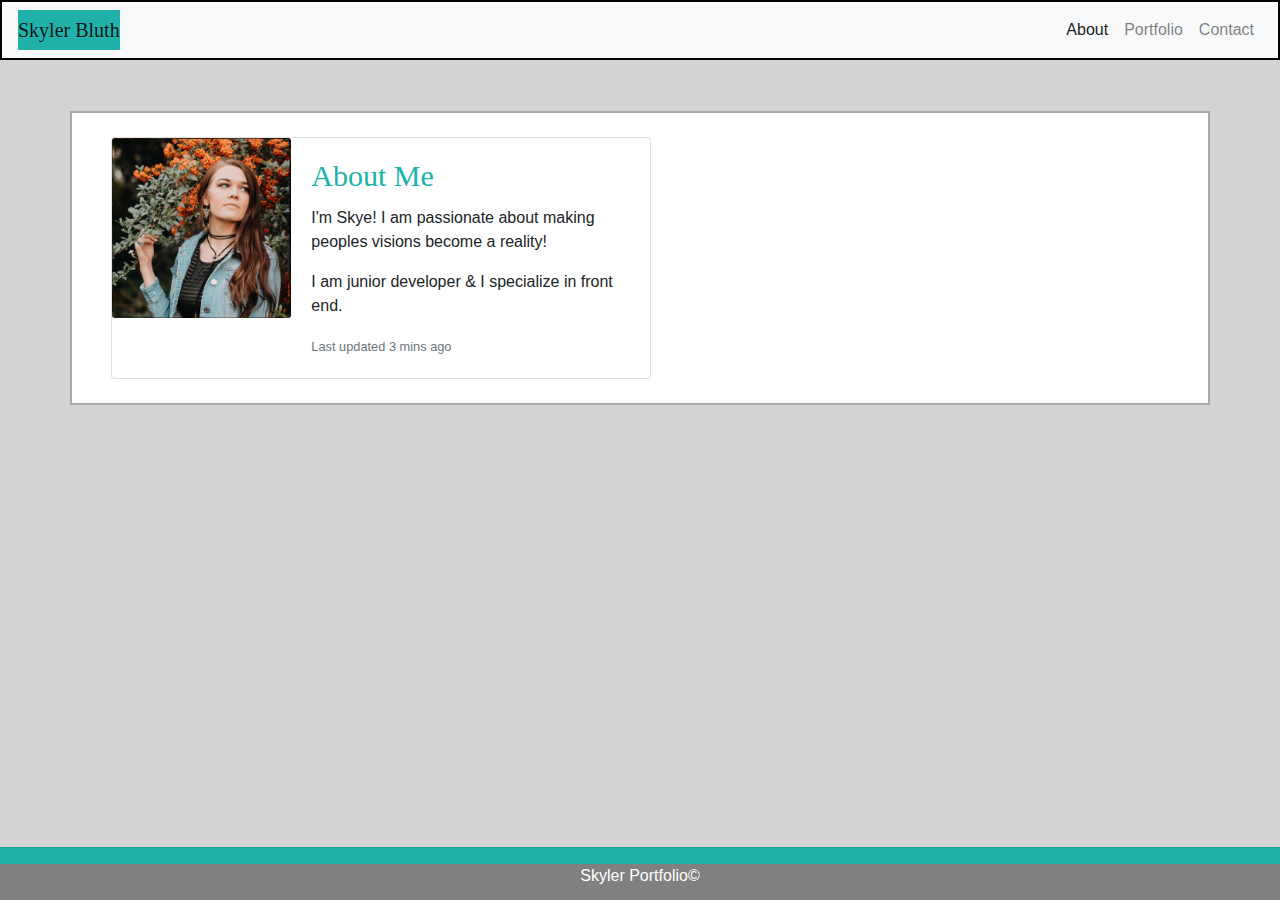
<file: index.html>
<!DOCTYPE html>
<html lang="en">
  <head>
    <link
      rel="stylesheet"
      href="https://stackpath.bootstrapcdn.com/bootstrap/4.4.1/css/bootstrap.min.css"
      integrity="sha384-Vkoo8x4CGsO3+Hhxv8T/Q5PaXtkKtu6ug5TOeNV6gBiFeWPGFN9MuhOf23Q9Ifjh"
      crossorigin="anonymous"
    />
    <meta charset="UTF-8" />
    <meta name="viewport" content="width=device-width, initial-scale=1.0" />
    <link rel="stylesheet" href="style.css" />
    <title>About</title>
  </head>
  <body>
    <nav class="navbar navbar-expand-lg navbar-light bg-light">
      <a class="navbar-brand" href="#">Skyler Bluth</a>
      <button
        class="navbar-toggler"
        type="button"
        data-toggle="collapse"
        data-target="#navbarSupportedContent"
        aria-controls="navbarSupportedContent"
        aria-expanded="false"
        aria-label="Toggle navigation"
      >
        <span class="navbar-toggler-icon"></span>
      </button>

      <div class="collapse navbar-collapse" id="navbarSupportedContent">
        <ul class="navbar-nav ml-auto">
          <li class="nav-item active">
            <a class="nav-link" href="#"
              >About <span class="sr-only">(current)</span></a
            >
          </li>
          <li class="nav-item">
            <a class="nav-link" href="portfolio.html">Portfolio</a>
          </li>
          <li class="nav-item">
            <a class="nav-link" href="contact.html">Contact</a>
          </li>
        </ul>
      </div>
    </nav>
    <div class="container">
      <div class="card m-4" style="max-width: 540px;">
        <div class="row no-gutters">
          <div class="col-md-4">
            <img src=assets/assets/PROFILE-PIC.jpeg class="card-img" alt="self
            portrait">
          </div>
          <div class="col-md-8">
            <div class="card-body">
              <h5 class="card-title container-title">About Me</h5>
              <hr />
              <p class="card-text">
                I'm Skye! I am passionate about making peoples visions become a
                reality!
              </p>
              <p class="card-text">
                I am junior developer & I specialize in front end.
              </p>
              <p class="card-text">
                <small class="text-muted">Last updated 3 mins ago</small>
              </p>
            </div>
          </div>
        </div>
      </div>
    </div>
    <hr />
    <footer>
      Skyler Portfolio&copy;
    </footer>
    <script
      src="https://code.jquery.com/jquery-3.5.1.js"
      integrity="sha256-QWo7LDvxbWT2tbbQ97B53yJnYU3WhH/C8ycbRAkjPDc="
      crossorigin="anonymous"
    ></script>
    <script
      src="https://cdn.jsdelivr.net/npm/popper.js@1.16.0/dist/umd/popper.min.js"
      integrity="sha384-Q6E9RHvbIyZFJoft+2mJbHaEWldlvI9IOYy5n3zV9zzTtmI3UksdQRVvoxMfooAo"
      crossorigin="anonymous"
    ></script>
    <script
      src="https://stackpath.bootstrapcdn.com/bootstrap/4.4.1/js/bootstrap.min.js"
      integrity="sha384-wfSDF2E50Y2D1uUdj0O3uMBJnjuUD4Ih7YwaYd1iqfktj0Uod8GCExl3Og8ifwB6"
      crossorigin="anonymous"
    ></script>
  </body>
</html>
</file>
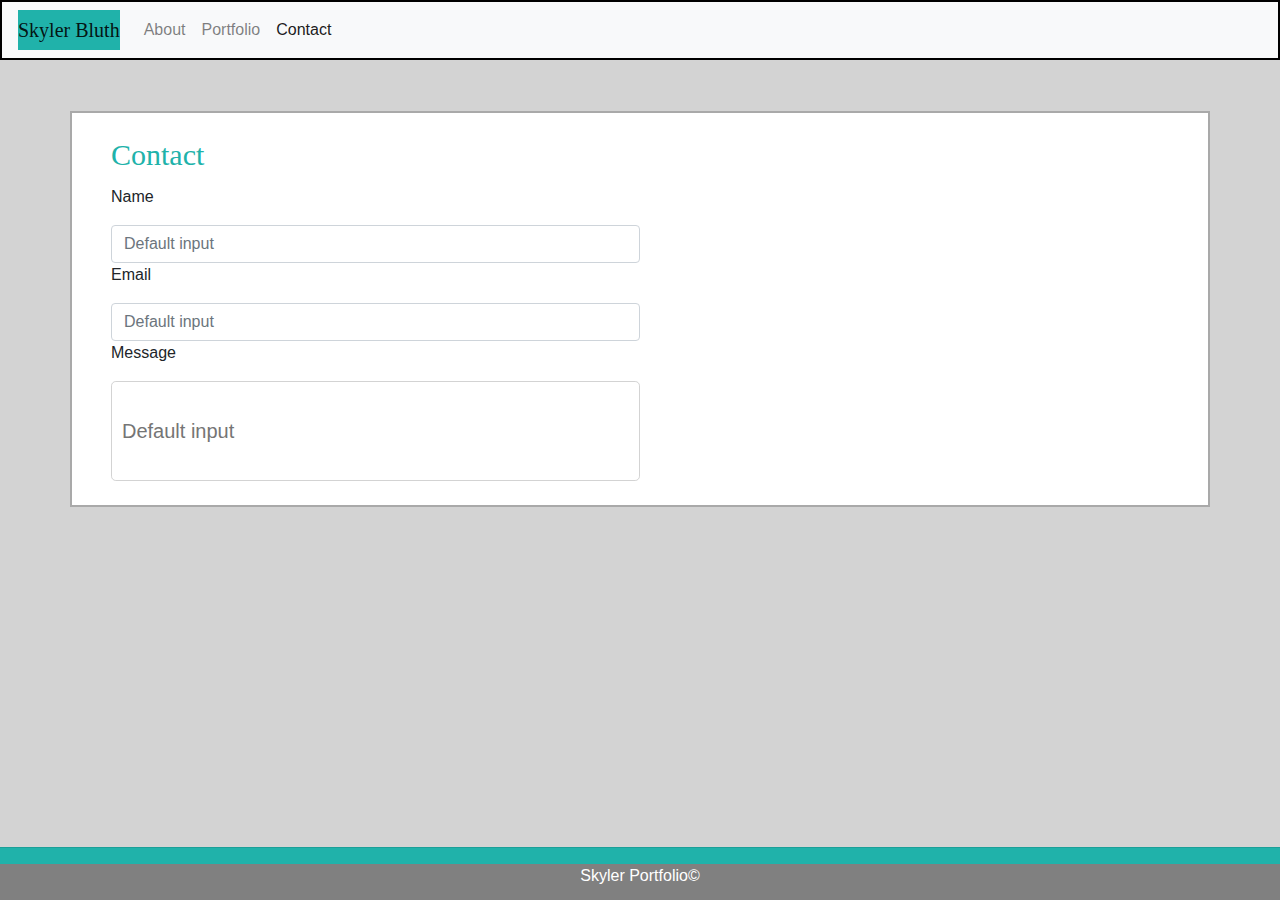
<file: contact.html>
<!DOCTYPE html>
<html lang="en">
  <head>
    <link
      rel="stylesheet"
      href="https://stackpath.bootstrapcdn.com/bootstrap/4.4.1/css/bootstrap.min.css"
      integrity="sha384-Vkoo8x4CGsO3+Hhxv8T/Q5PaXtkKtu6ug5TOeNV6gBiFeWPGFN9MuhOf23Q9Ifjh"
      crossorigin="anonymous"
    />
    <link rel="stylesheet" href="style.css" />
    <meta charset="UTF-8" />
    <meta name="viewport" content="width=device-width, initial-scale=1.0" />
    <title>Contact</title>
  </head>
  <body>
    <nav class="navbar navbar-expand-lg navbar-light bg-light">
      <a class="navbar-brand" href="#">Skyler Bluth</a>
      <button
        class="navbar-toggler"
        type="button"
        data-toggle="collapse"
        data-target="#navbarSupportedContent"
        aria-controls="navbarSupportedContent"
        aria-expanded="false"
        aria-label="Toggle navigation"
      >
        <span class="navbar-toggler-icon"></span>
      </button>

      <div class="collapse navbar-collapse" id="navbarSupportedContent">
        <ul class="navbar-nav mr-auto">
          <li class="nav-item">
            <a class="nav-link" href="index.html">About</a>
          </li>
          <li class="nav-item">
            <a class="nav-link" href="portfolio.html">Portfolio</a>
          </li>
          <li class="nav-item active">
            <a class="nav-link" href="#"
              >Contact<span class="sr-only">(current)</span></a
            >
          </li>
        </ul>
      </div>
    </nav>
    <div class="container">
      <div class="row">
        <div class="col m-4">
          <h1 class="container-title card-title">Contact</h1>
          <p>Name</p>
          <input class="form-control" type="text" placeholder="Default input" />
          <p>Email</p>
          <input class="form-control" type="text" placeholder="Default input" />
          <p>Message</p>
          <input
            class="form-control-lg"
            type="text"
            placeholder="Default input"
          />
        </div>
      </div>
    </div>
    <hr />
    <footer>
      Skyler Portfolio&copy;
    </footer>
    <script
      src="https://code.jquery.com/jquery-3.4.1.slim.min.js"
      integrity="sha384-J6qa4849blE2+poT4WnyKhv5vZF5SrPo0iEjwBvKU7imGFAV0wwj1yYfoRSJoZ+n"
      crossorigin="anonymous"
    ></script>
    <script
      src="https://cdn.jsdelivr.net/npm/popper.js@1.16.0/dist/umd/popper.min.js"
      integrity="sha384-Q6E9RHvbIyZFJoft+2mJbHaEWldlvI9IOYy5n3zV9zzTtmI3UksdQRVvoxMfooAo"
      crossorigin="anonymous"
    ></script>
    <script
      src="https://stackpath.bootstrapcdn.com/bootstrap/4.4.1/js/bootstrap.min.js"
      integrity="sha384-wfSDF2E50Y2D1uUdj0O3uMBJnjuUD4Ih7YwaYd1iqfktj0Uod8GCExl3Og8ifwB6"
      crossorigin="anonymous"
    ></script>
  </body>
</html>
</file>
<file: style.css>
.container {
  border: solid 2px;
  border-color: darkgray;
  background-color: white;
}
.img-container {
  position: relative;
}
.img-container img {
  width: 100%;
}
.img-container h2 {
  position: absolute;
  background-color: lightseagreen;
  padding: 5px 5px;
  width: 100%;
  text-align: center;
  bottom: 50px;
}
.img-fluid {
  max-width: 500px;
  max-height: 500px;
}
.card-title {
  font-family: Georgia, "Times New Roman", Times, serif;
  color: lightseagreen;
  font-size: 30px;
  font-weight: 400;
}
.navbar-brand {
  background-color: lightseagreen;
  color: white;
  font-family: Georgia, "Times New Roman", Times, serif;
}
.nav-item {
  position: relative;
}
.navbar {
  border: 2px black solid;
  margin-bottom: 4%;
}
footer {
  position: fixed;
  height: 4%;
  left: 0;
  bottom: 0;
  width: 100%;
  background-color: grey;
  color: white;
  text-align: center;
  font-family: "Gill Sans", "Gill Sans MT", Calibri, "Trebuchet MS", sans-serif;
}
hr {
  position: fixed;
  height: 4%;
  left: 0;
  bottom: 0;
  width: 100%;
  background-color: lightseagreen;
}
body {
  background-color: lightgrey;
}
.form-control {
  width: 50%;
}
.form-control-lg {
  width: 50%;
  height: 100px;
  padding: 10px;
  border: 1px solid lightgrey;
  display: inline-block;
}
</file>
